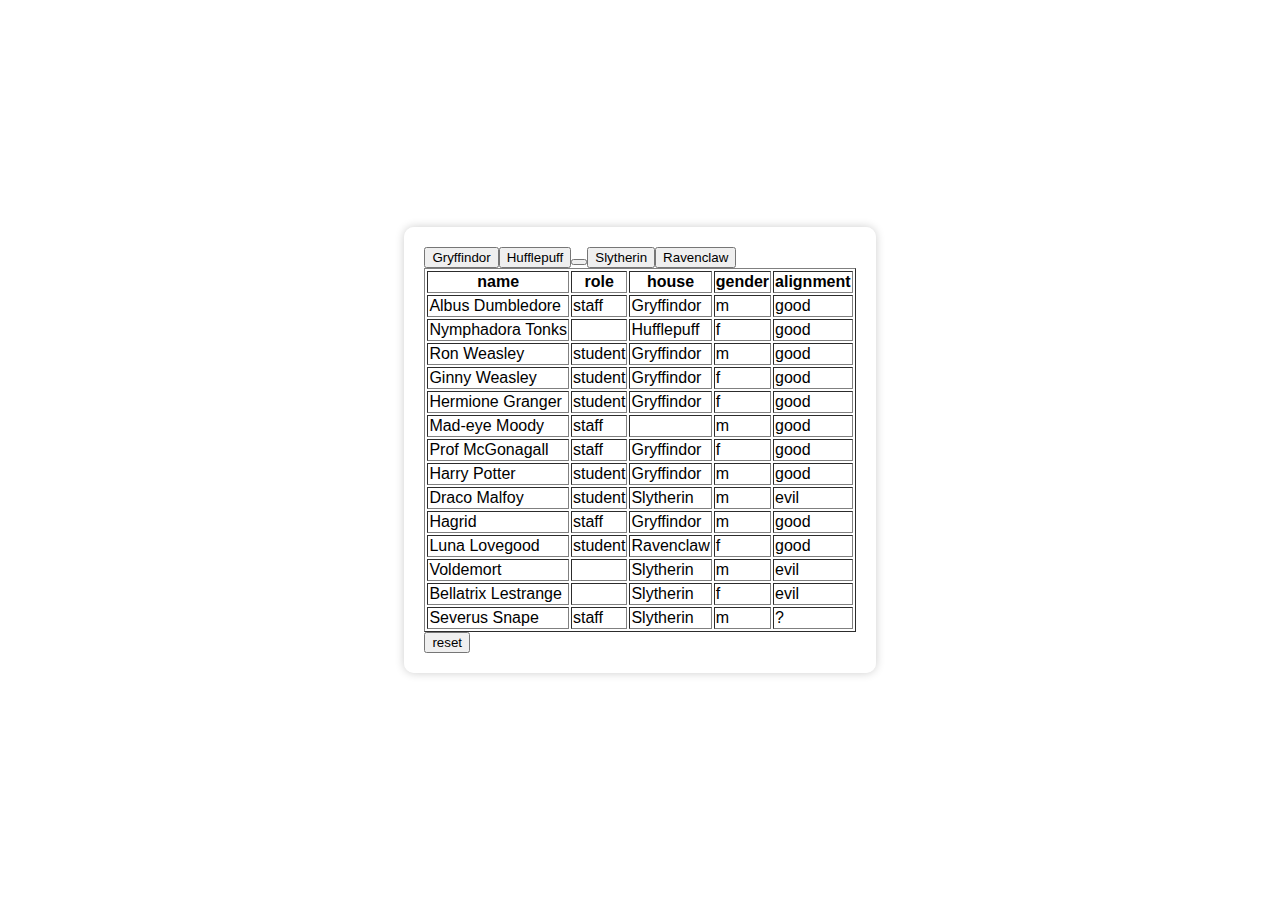
<file: HW 7 - Potterific/index.html>
<html>
<head>
    <script src="https://ajax.googleapis.com/ajax/libs/jquery/3.3.1/jquery.min.js"></script>
    <style>
        body {
            background-image: url('https://cdn.mos.cms.futurecdn.net/NgKvu8G2coskQXj74MoKcE-1200-80.jpg');
            background-size: cover;
            background-repeat: no-repeat;
            background-attachment: fixed;
            display: flex;
            justify-content: center;
            align-items: center;
            height: 100vh;
            margin: 0;
            font-family: Arial, sans-serif;
        }

        #content {
            background-color: rgba(255, 255, 255, 0.7);
            padding: 20px;
            border-radius: 10px;
            box-shadow: 0 0 10px rgba(0, 0, 0, 0.2);
        }


        .over {
            background-color: orange;
        }
        .selected {
            background-color: green;
        }
    </style>
</head>
<body>
    <div id="content">
        <div id="buttons"></div>
        <table border='1'>
            <thead>
                <tr>
                    <th>name</th>
                    <th>role</th>
                    <th>house</th>
                    <th>gender</th>
                    <th>alignment</th>
                </tr>
            </thead>
            <tbody></tbody>
        </table>
        <button id="resetBtn">reset</button>
    </div>
    <script>
        var characters = [
            {name:"Albus Dumbledore", role:"staff", house:"Gryffindor", gender:"m", alignment:"good"},    
            {name:"Nymphadora Tonks", role:"", house:"Hufflepuff", gender:"f", alignment:"good"},    
            {name:"Ron Weasley", role:"student", house:"Gryffindor", gender:"m", alignment:"good"},    
            {name:"Ginny Weasley", role:"student", house:"Gryffindor", gender:"f", alignment:"good"},    
            {name:"Hermione Granger", role:"student", house:"Gryffindor", gender:"f", alignment:"good"},    
            {name:"Mad-eye Moody", role:"staff", house:"", gender:"m", alignment:"good"},    
            {name:"Prof McGonagall", role:"staff", house:"Gryffindor", gender:"f", alignment:"good"},    
            {name:"Harry Potter", role:"student", house:"Gryffindor", gender:"m", alignment:"good"},    
            {name:"Draco Malfoy", role:"student", house:"Slytherin", gender:"m", alignment:"evil"},    
            {name:"Hagrid", role:"staff", house:"Gryffindor", gender:"m", alignment:"good"},    
            {name:"Luna Lovegood", role:"student", house:"Ravenclaw", gender:"f", alignment:"good"},    
            {name:"Voldemort", role:"", house:"Slytherin", gender:"m", alignment:"evil"},    
            {name:"Bellatrix Lestrange", role:"", house:"Slytherin", gender:"f", alignment:"evil"},           
            {name:"Severus Snape", role:"staff", house:"Slytherin", gender:"m", alignment:"?"}
        ];

        $(document).ready(function() {
            var table = $('table');
            var tbody = table.find('tbody');
            var buttonsDiv = $('#buttons');
            var resetBtn = $('#resetBtn');

            // Function to generate buttons for each unique 'house' value
            function generateHouseButtons() {
                var houses = [...new Set(characters.map(character => character.house))];
                houses.forEach(function(house) {
                    var btn = $('<button>').text(house);
                    buttonsDiv.append(btn);

                    btn.on('click', function() {
                        filterTableRowsByHouse(house);
                    });
                });
            }

            // Function to filter table rows by selected 'house'
            function filterTableRowsByHouse(selectedHouse) {
                tbody.find('tr').hide();
                tbody.find('tr').removeClass('over');
                characters.forEach(function(character) {
                    if (character.house === selectedHouse) {
                        tbody.find('td:contains("' + character.name + '")').parent().show();
                    }
                });
            }

            // Function to reset the table and show all rows
            function resetTable() {
                tbody.find('tr').show();
                tbody.find('tr').removeClass('over');
            }


            characters.forEach(function(character) {
                var row = $('<tr>');
                row.append($('<td>').text(character.name));
                row.append($('<td>').text(character.role));
                row.append($('<td>').text(character.house));
                row.append($('<td>').text(character.gender));
                row.append($('<td>').text(character.alignment));
                tbody.append(row);
            });

            // Initialize buttons and click handlers
            generateHouseButtons();

            resetBtn.on('click', function() {
                resetTable();
            });
        });
    </script>
</body>
</html>
</file>
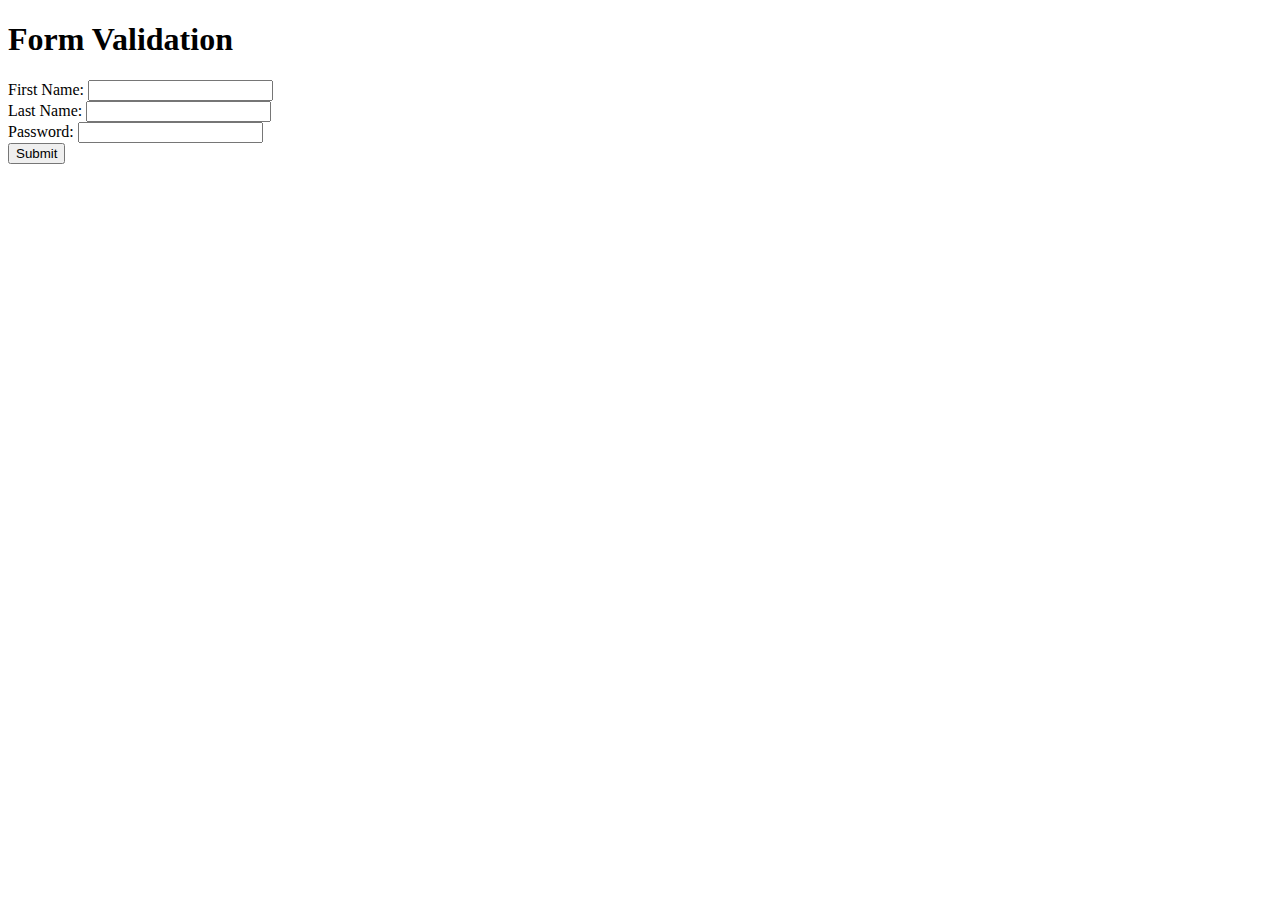
<file: week 4-pass or fail/index.html>
<!DOCTYPE html>
<html>
<head>
  <title>Form Validation</title>
</head>
<body>
  <h1>Form Validation</h1>
  <form onsubmit="return validateForm()">
    <label for="firstName">First Name:</label>
    <input type="text" id="firstName" required><br>

    <label for="lastName">Last Name:</label>
    <input type="text" id="lastName" required><br>

    <label for="password">Password:</label>
    <input type="password" id="password" required><br>

    <input type="submit" value="Submit">
  </form>

  <script>
    function validatePassword(password) {
      // password: up to 8 chars, 1 uppercase, 1 lowercase.
      if (password.length >= 8 && /[A-Z]/.test(password) && /[a-z]/.test(password)) {
        return true;
      } else {
        return false;
      }
    }

    function validateForm() {
      const firstName = document.getElementById("firstName").value;
      const lastName = document.getElementById("lastName").value;
      const password = document.getElementById("password").value;

      // Validate firstName and lastName 
      if (!firstName || !lastName) {
        alert("First name and last name are required.");
        return false;
      }

      // Validate the password using the validatePassword function
      if (!validatePassword(password)) {
        alert("Invalid password. Password must have at least 8 characters, one uppercase letter, and one lowercase letter.");
        return false;
      }

      // All validations passed, show success message
      alert("All form entries are valid.");
      return true;
    }
  </script>
</body>
</html>
</file>
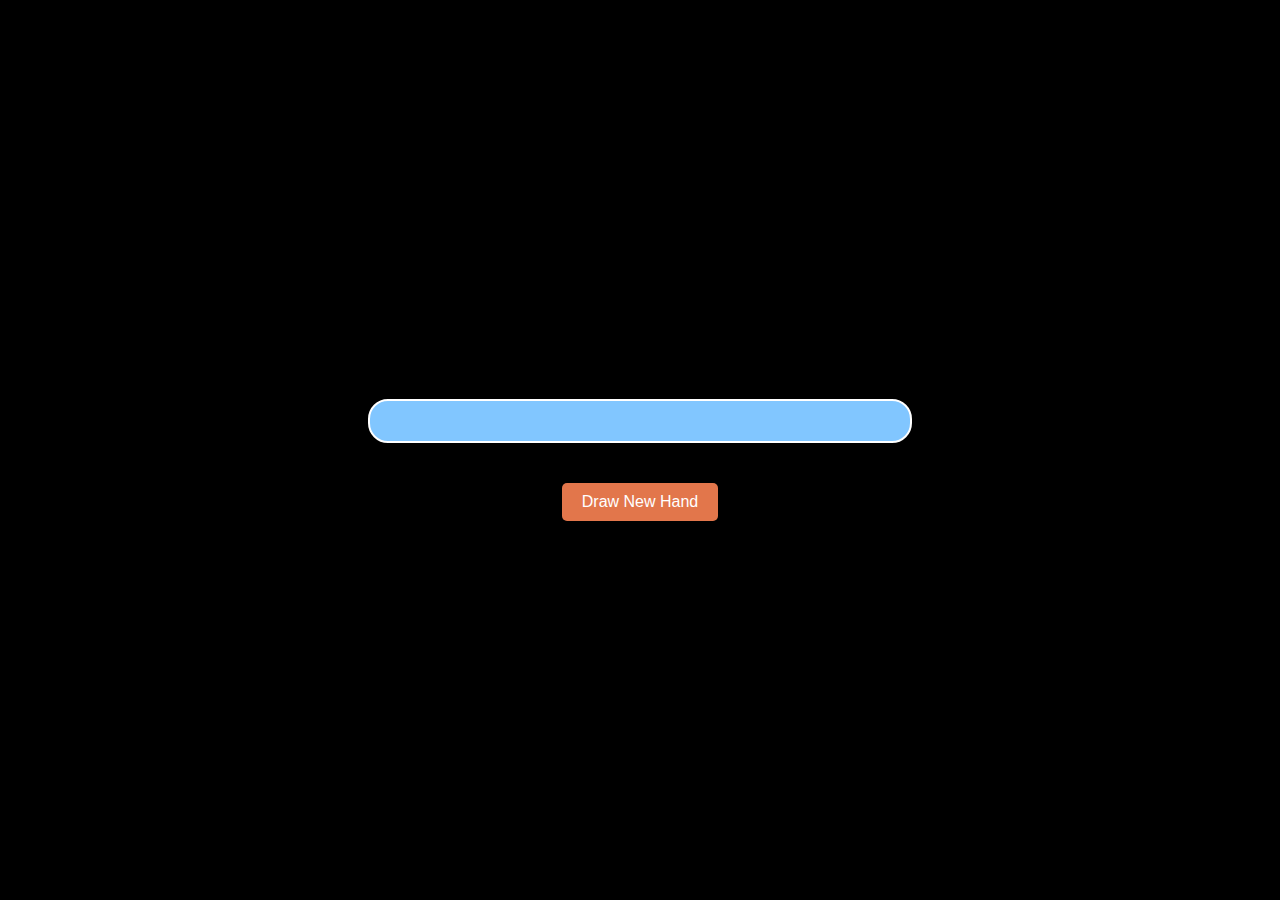
<file: Week 5-Robo Dealer/index.html>
<!DOCTYPE html>
<html>
<head>
    <title>Card Dealing Program</title>
    <link rel="stylesheet" href="styles.css">
</head>
<body>
    <div class="container">
      <div id="card-hand"></div>
      <button id="draw-button">Draw New Hand</button>
    </div>

    <script src="script.js"></script>
</body>
</html>
</file>
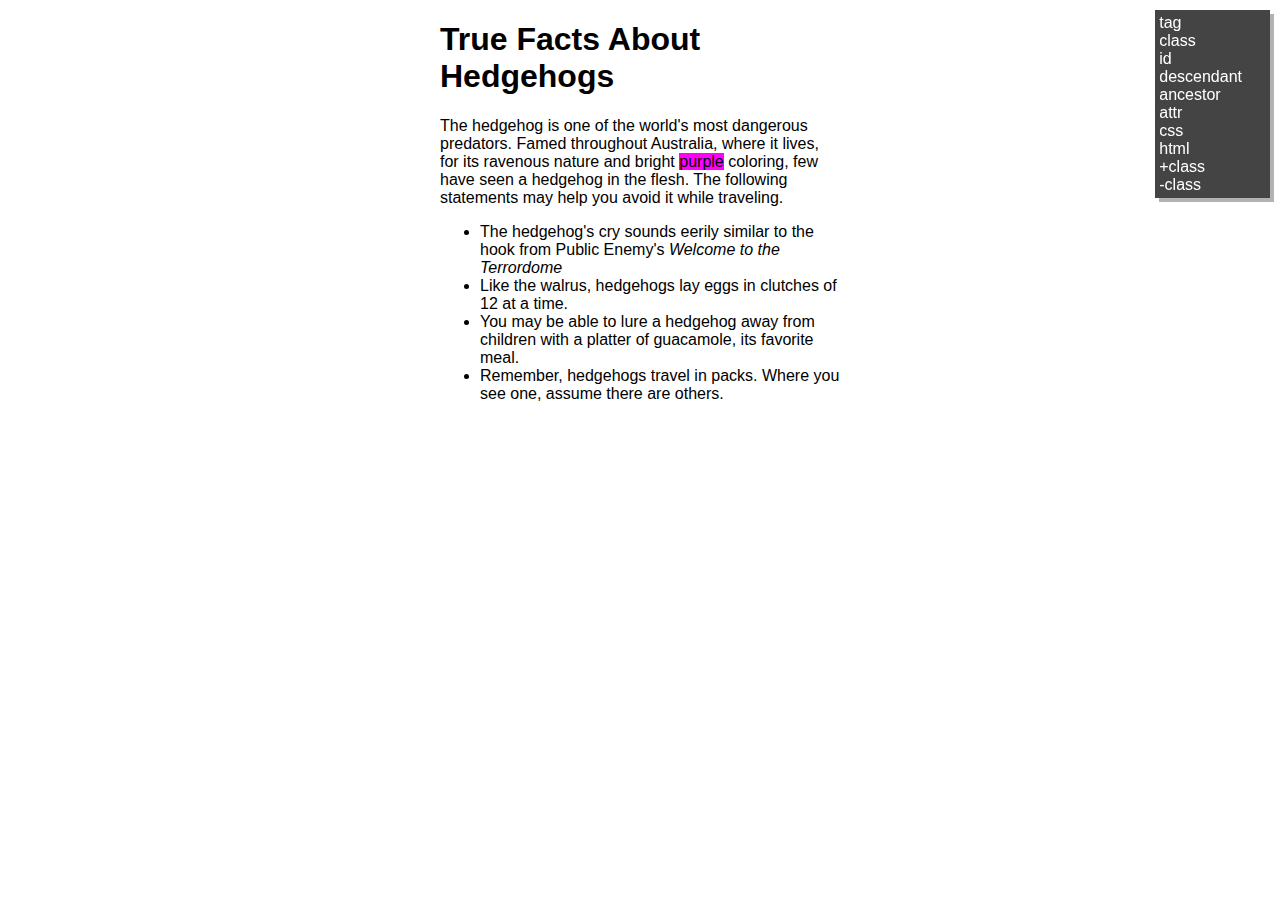
<file: Week 6 - Find & Replace/index.html>
<!doctype html>
<html>
  <head>
    <meta charset=utf8>
    <title>Test-driven selecting</title>
    <script src="https://code.jquery.com/jquery-3.6.3.min.js"></script>
  </head>
  <body>
    <h1 data-x>True Facts About Hedgehogs</h1>
    
    <main class="facts">
      <section class="intro">
        The hedgehog is one of the world's most dangerous predators. Famed throughout <span data-x class="continent">Antarctica</span>, where it lives, for its ravenous nature and bright <span class="purple">purple</span> coloring, few have seen a hedgehog in the flesh. The following statements may help you avoid it while traveling.
      </section>
      
      <section id="warnings">
        <ul>
          <li class="severe"> The hedgehog's <span data-x>cry</span> sounds eerily similar to the hook from Public Enemy's <i>Welcome to the Terrordome</i></li>
          <li class="mild"> Like the walrus, hedgehogs lay eggs in clutches of 12 at a time.</li>
          <li class="severe"> You may be able to lure a hedgehog away from children with a platter of guacamole, its favorite meal.</li>
          <li class="severe"> Remember, hedgehogs travel in packs. Where you see one, assume there are others.</li>
        </ul>
      </section>
    </main>
  
    <ul class="test-results">
      <li data-test="tag"> tag</li>
      <li data-test="class"> class</li>
      <li data-test="id"> id</li>
      <li data-test="down"> descendant</li>
      <li data-test="up"> ancestor</li>
      <li data-test="attr"> attr</li>
      <li data-test="css"> css</li>
      <li data-test="html"> html</li>
      <li data-test="addClass"> +class</li>
      <li data-test="removeClass"> -class</li>
    </ul>  

    <script>
/*
YOUR CODE GOES HERE: complete the following items to make the tests pass. For tasks 1 - 6, replace 'null' with the correct jQuery selection.
  For tasks 7 - 10, provide the correct jQuery selection & action.
*/

//1. Find all span tags on the page, and store the result in the variable below
var spans = $('span');

//2. Find all tags with a class of "severe" and store the result
var severe = $('.severe');

//3. Find the element with an id of "warnings"
var warnings = $('#warnings');

//4. Find the <li> tags located inside of the element with ID of "warnings"
var warningItems = $('#warnings li');

//5. Find the <ul> tag that contains an element with a class of "mild"
var ul = $('ul:has(.mild)');

//6. Find all spans with a "data-x" attribute
var dataX = $('span[data-x]');

//7. Change the elements with a class of "purple" to have a background of "magenta"
$('.purple').css('background-color', 'magenta');

//8. Change the contents of the element with class "continent" to contain "Australia"
$('.continent').text('Australia');

//9. Add a class of "stripe" to all odd-numbered list items inside section tags
$('section li:odd').addClass('stripe');

//10. Remove the class of "facts" from the <main> element
$('main').removeClass('facts');

</script>

    <style>
body {
  margin: auto;
  max-width: 400px;
  font-family: sans-serif;
}    
    
.test-results {
  position: fixed;
  top: 10px;
  right: 10px;
  background: #444;
  color: white;
  box-shadow: 4px 4px rgba(0, 0, 0, .3);
  padding: 4px;
  margin: 0;
}
.test-results li {
  position: relative;
  width: 100%;
  display: block;
  list-style-type: none;
  padding-right: 24px;
}
.test-results [pass]::after, .test-results [fail]::after {
  padding: 0 4px;
  border-radius: 4px;
  position: absolute;
  right: 20px;
}
.test-results [pass]::after {
  content: "ok";
  color: white;
  background: darkolivegreen;
}
.test-results [fail]::after {
  content: "X";
  color: white;
  background: firebrick;
}
    </style>
  <script src="https://brendenwest.github.io/it121/examples/validate.js"></script>
  </body>
</html>
</file>
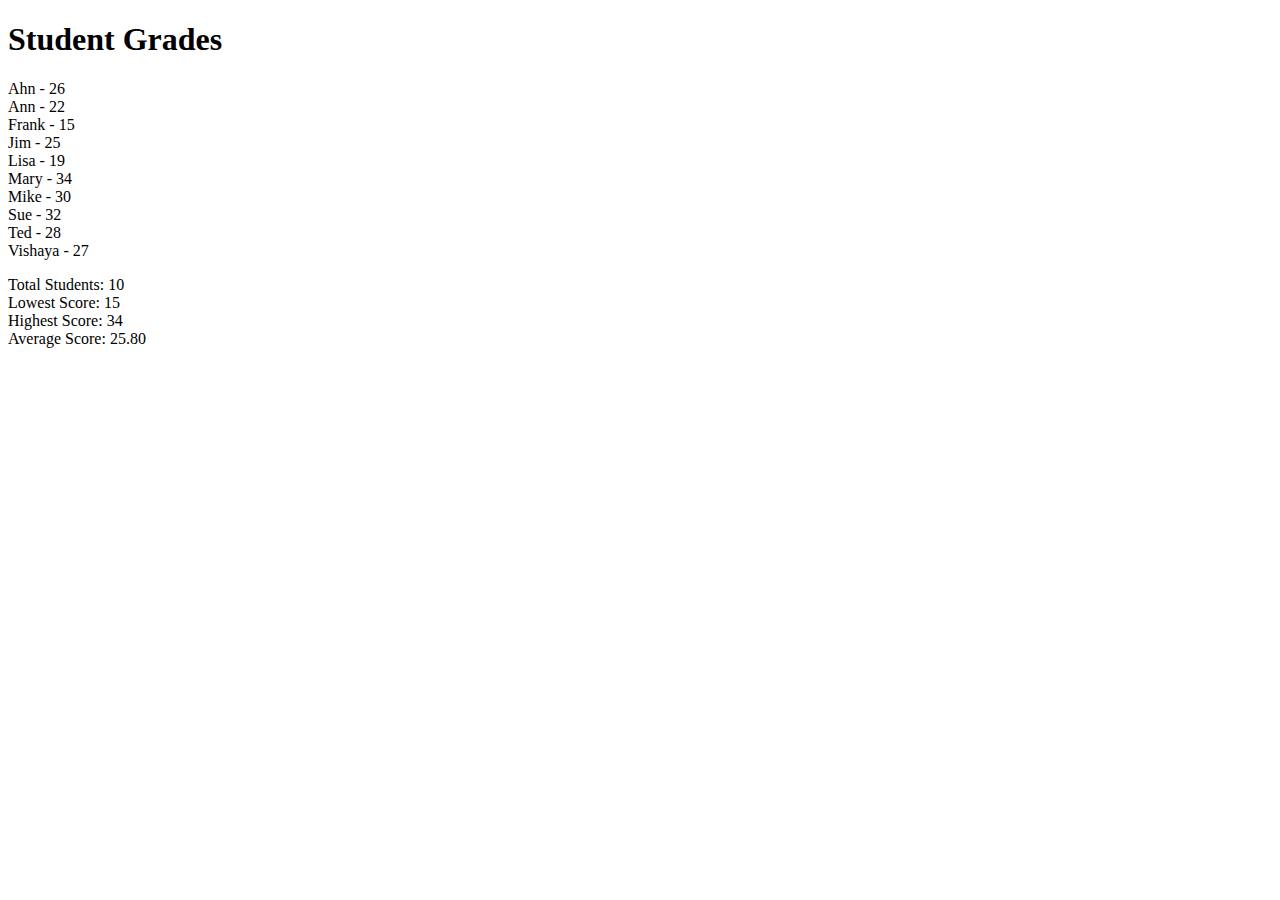
<file: Week3-MakingGrades/index.html>
<!DOCTYPE html>
<html>
<head>
  <title>Student Grades</title>
  <script>
    var grades = "jim|25, sue|32, mary|34, ann|22, ted|28, frank|15, lisa|19, mike|30, ahn|26, vishaya|27";
 
    var gradesArray = grades.split(", ");
    
    gradesArray.sort(function(a, b) {
      var nameA = a.split("|")[0].toUpperCase();
      var nameB = b.split("|")[0].toUpperCase();
      if (nameA < nameB) {
      return -1;
      }
      if (nameA > nameB) {
      return 1;
      }
      return 0;
    });   
    
    var output = "";
    var totalStudents = gradesArray.length;
    var lowestScore = Infinity;
    var highestScore = -Infinity;
    var sumScores = 0;
 
    for (var i = 0; i < totalStudents; i++) {
      var studentData = gradesArray[i].split("|");
      var name = studentData[0];
      var score = parseInt(studentData[1]);
 
      var capitalizedFirstName = name.charAt(0).toUpperCase() + name.slice(1);
 
      output += "<li>" + capitalizedFirstName + " - " + score + "</li>";
 
      if (score < lowestScore) {
        lowestScore = score;
      }
      if (score > highestScore) {
        highestScore = score;
      }
 
      sumScores += score;
    }
 
    var averageScore = sumScores / totalStudents;
 
    window.onload = function() {
      document.getElementById("gradesOutput").innerHTML = output;
      document.getElementById("totalStudents").innerHTML = "Total Students: " + totalStudents;
      document.getElementById("lowestScore").innerHTML = "Lowest Score: " + lowestScore;
      document.getElementById("highestScore").innerHTML = "Highest Score: " + highestScore;
      document.getElementById("averageScore").innerHTML = "Average Score: " + averageScore.toFixed(2);
    };
  </script>
</head>
<body>
  <h1>Student Grades</h1>
    <div id="gradesOutput"></div>
  <div>
    <p>
      <div id="totalStudents"></div>
      <div id="lowestScore"></div>
      <div id="highestScore"></div>
      <div id="averageScore"></div>
    <p>
  </div>
</body>
</html>
</file>
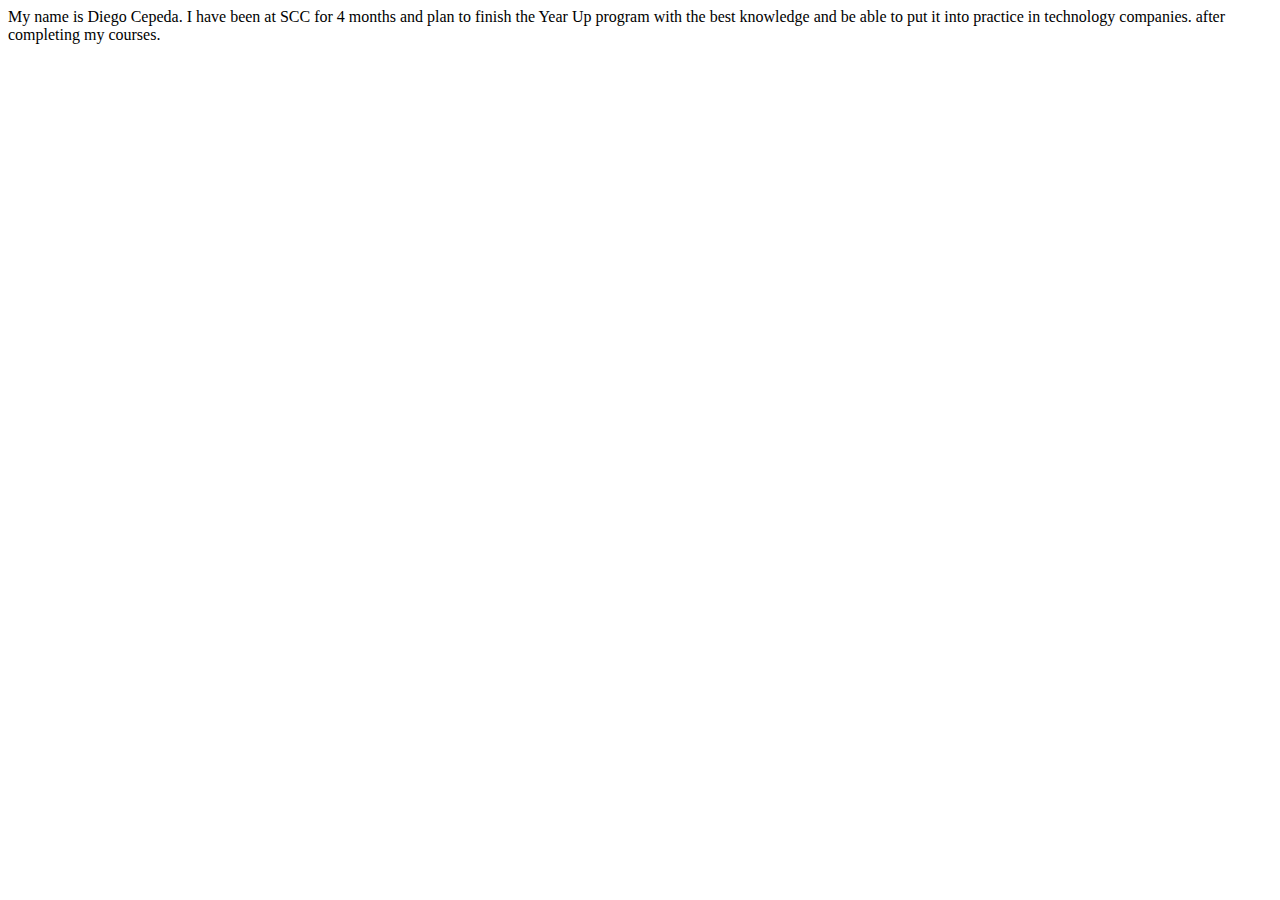
<file: week1/My Profile/index.html>
<html>
<head>
    <title>My Profile</title>
</head>
<body>
    
    <script>
        let firstName = "Diego";
        let lastName = "Cepeda";
        let monthsOfStudy = 4;
        let goal = "finish the Year Up program with the best knowledge and be able to put it into practice in technology companies.";
        
        document.write("My name is " + firstName + " " + lastName + ". I have been at SCC for " + monthsOfStudy + " months and plan to " + goal + " after completing my courses.");
    </script>

    <script src="script.js"></script>

</body>

</html>
</file>
<file: Week 5-Robo Dealer/styles.css>
body {
    font-family: 'Helvetica Neue', Arial, sans-serif;
    background-color: #000000;
    margin: 0;
    padding: 0;
    display: flex;
    justify-content: center;
    align-items: center;
    height: 100vh;
  }
  
  .container {
    text-align: center;
  }
  
  #card-hand {
    margin: 20px auto;
    padding: 20px;
    width: 500px;
    border: 2px solid #ffffff;
    border-radius: 20px;
    background-color: #81c6ff;
    box-shadow: 0 2px 4px rgba(0, 0, 0, 0.1);
  }
  
  .card {
    font-size: 18px;
    padding: 5px;
    color: #333;
  }
  
  button {
    margin-top: 20px;
    padding: 10px 20px;
    font-size: 16px;
    background-color: #e2764b;
    color: #fff;
    border: none;
    border-radius: 5px;
    cursor: pointer;
    box-shadow: 0 2px 4px rgba(0, 0, 0, 0.2);
    transition: background-color 0.2s;
  }
  
  button:hover {
    background-color: #8cb7e5;
  }
  
  button:active {
    background-color: #86b8ee;
  }
  
  button:focus {
    outline: none;
  }
</file>
